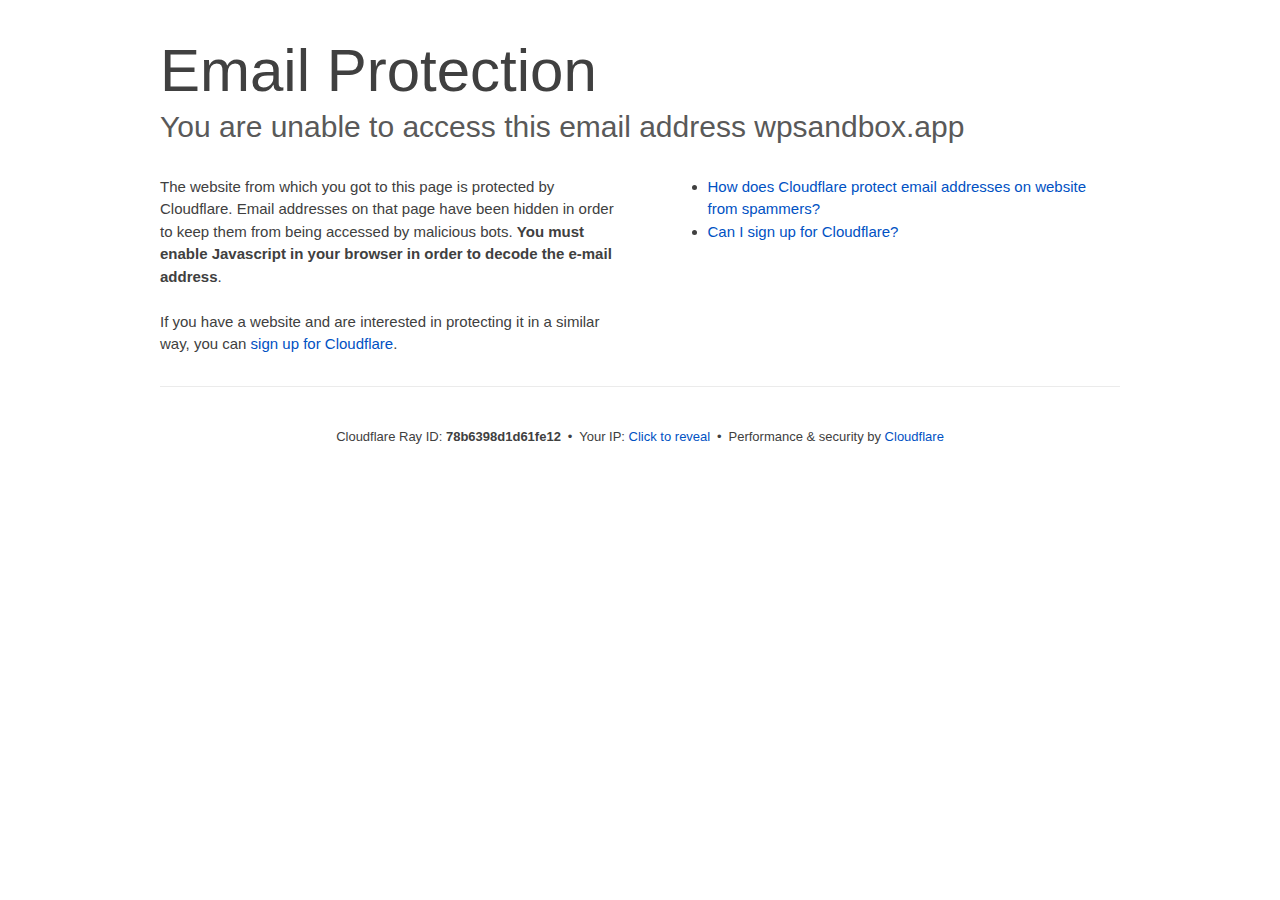
<file: cdn-cgi/l/email-protection/index.html>
<!DOCTYPE html>
<!--[if lt IE 7]> <html class="no-js ie6 oldie" lang="en-US"> <![endif]--><!--[if IE 7]>    <html class="no-js ie7 oldie" lang="en-US"> <![endif]--><!--[if IE 8]>    <html class="no-js ie8 oldie" lang="en-US"> <![endif]--><!--[if gt IE 8]><!--><html class="no-js" lang="en-US"> <!--<![endif]-->
<head>
<title>Email Protection | Cloudflare</title>
<meta charset="UTF-8">
<meta http-equiv="Content-Type" content="text/html; charset=UTF-8">
<meta http-equiv="X-UA-Compatible" content="IE=Edge">
<meta name="robots" content="noindex, nofollow">
<meta name="viewport" content="width=device-width,initial-scale=1">
<link rel="stylesheet" id="cf_styles-css" href="/cdn-cgi/styles/cf.errors.css">
<!--[if lt IE 9]><link rel="stylesheet" id='cf_styles-ie-css' href="/cdn-cgi/styles/cf.errors.ie.css" /><![endif]-->
<style>body{margin:0;padding:0}</style>


<!--[if gte IE 10]><!-->
<script>if (!navigator.cookieEnabled) {
    window.addEventListener('DOMContentLoaded', function () {
      var cookieEl = document.getElementById('cookie-alert');
      cookieEl.style.display = 'block';
    })
  }</script>
<!--<![endif]-->


</head>
<body>
  <div id="cf-wrapper">
    <div class="cf-alert cf-alert-error cf-cookie-error" id="cookie-alert" data-translate="enable_cookies">Please enable cookies.</div>
    <div id="cf-error-details" class="cf-error-details-wrapper">
      <div class="cf-wrapper cf-header cf-error-overview">
        <h1 data-translate="block_headline">Email Protection</h1>
        <h2 class="cf-subheadline"><span data-translate="unable_to_access">You are unable to access this email address</span> wpsandbox.app</h2>
      </div><!-- /.header -->

      <div class="cf-section cf-wrapper">
        <div class="cf-columns two">
          <div class="cf-column">
            <p>The website from which you got to this page is protected by Cloudflare. Email addresses on that page have been hidden in order to keep them from being accessed by malicious bots. <strong>You must enable Javascript in your browser in order to decode the e-mail address</strong>.</p>
            <p>If you have a website and are interested in protecting it in a similar way, you can <a rel="noopener noreferrer" href="https://www.cloudflare.com/sign-up?utm_source=email_protection">sign up for Cloudflare</a>.</p>
          </div>

          <div class="cf-column">
            <div class="grid_4">
              <div class="rail">
                  <div class="panel">
                      <ul class="nobullets">
                        <li><a rel="noopener noreferrer" class="modal-link-faq" href="https://support.cloudflare.com/hc/en-us/articles/200170016-What-is-Email-Address-Obfuscation-">How does Cloudflare protect email addresses on website from spammers?</a></li>
                        <li><a rel="noopener noreferrer" class="modal-link-faq" href="https://support.cloudflare.com/hc/en-us/categories/200275218-Getting-Started">Can I sign up for Cloudflare?</a></li>
                    </ul>
                </div>
              </div>
            </div>
          </div>
        </div>
      </div><!-- /.section -->

      <div class="cf-error-footer cf-wrapper w-240 lg:w-full py-10 sm:py-4 sm:px-8 mx-auto text-center sm:text-left border-solid border-0 border-t border-gray-300">
  <p class="text-13">
    <span class="cf-footer-item sm:block sm:mb-1">Cloudflare Ray ID: <strong class="font-semibold">78b6398d1d61fe12</strong></span>
    <span class="cf-footer-separator sm:hidden">&bull;</span>
    <span id="cf-footer-item-ip" class="cf-footer-item hidden sm:block sm:mb-1">
      Your IP:
      <button type="button" id="cf-footer-ip-reveal" class="cf-footer-ip-reveal-btn">Click to reveal</button>
      <span class="hidden" id="cf-footer-ip">104.207.228.96</span>
      <span class="cf-footer-separator sm:hidden">&bull;</span>
    </span>
    <span class="cf-footer-item sm:block sm:mb-1"><span>Performance &amp; security by</span> <a rel="noopener noreferrer" href="https://www.cloudflare.com/5xx-error-landing" id="brand_link" target="_blank">Cloudflare</a></span>
    
  </p>
  <script>(function(){function d(){var b=a.getElementById("cf-footer-item-ip"),c=a.getElementById("cf-footer-ip-reveal");b&&"classList"in b&&(b.classList.remove("hidden"),c.addEventListener("click",function(){c.classList.add("hidden");a.getElementById("cf-footer-ip").classList.remove("hidden")}))}var a=document;document.addEventListener&&a.addEventListener("DOMContentLoaded",d)})();</script>
</div><!-- /.error-footer -->


    </div><!-- /#cf-error-details -->
  </div><!-- /#cf-wrapper -->

  <script>window._cf_translation = {};</script>

</body>
</html>
</file>
<file: cdn-cgi/styles/cf.errors.css>
#cf-wrapper a,#cf-wrapper abbr,#cf-wrapper article,#cf-wrapper aside,#cf-wrapper b,#cf-wrapper big,#cf-wrapper blockquote,#cf-wrapper body,#cf-wrapper canvas,#cf-wrapper caption,#cf-wrapper center,#cf-wrapper cite,#cf-wrapper code,#cf-wrapper dd,#cf-wrapper del,#cf-wrapper details,#cf-wrapper dfn,#cf-wrapper div,#cf-wrapper dl,#cf-wrapper dt,#cf-wrapper em,#cf-wrapper embed,#cf-wrapper fieldset,#cf-wrapper figcaption,#cf-wrapper figure,#cf-wrapper footer,#cf-wrapper form,#cf-wrapper h1,#cf-wrapper h2,#cf-wrapper h3,#cf-wrapper h4,#cf-wrapper h5,#cf-wrapper h6,#cf-wrapper header,#cf-wrapper hgroup,#cf-wrapper html,#cf-wrapper i,#cf-wrapper iframe,#cf-wrapper img,#cf-wrapper label,#cf-wrapper legend,#cf-wrapper li,#cf-wrapper mark,#cf-wrapper menu,#cf-wrapper nav,#cf-wrapper object,#cf-wrapper ol,#cf-wrapper output,#cf-wrapper p,#cf-wrapper pre,#cf-wrapper s,#cf-wrapper samp,#cf-wrapper section,#cf-wrapper small,#cf-wrapper span,#cf-wrapper strike,#cf-wrapper strong,#cf-wrapper sub,#cf-wrapper summary,#cf-wrapper sup,#cf-wrapper table,#cf-wrapper tbody,#cf-wrapper td,#cf-wrapper tfoot,#cf-wrapper th,#cf-wrapper thead,#cf-wrapper tr,#cf-wrapper tt,#cf-wrapper u,#cf-wrapper ul{margin:0;padding:0;border:0;font:inherit;font-size:100%;text-decoration:none;vertical-align:baseline}#cf-wrapper a img{border:none}#cf-wrapper article,#cf-wrapper aside,#cf-wrapper details,#cf-wrapper figcaption,#cf-wrapper figure,#cf-wrapper footer,#cf-wrapper header,#cf-wrapper hgroup,#cf-wrapper menu,#cf-wrapper nav,#cf-wrapper section,#cf-wrapper summary{display:block}#cf-wrapper .cf-columns:after,#cf-wrapper .cf-columns:before,#cf-wrapper .cf-section:after,#cf-wrapper .cf-section:before,#cf-wrapper .cf-wrapper:after,#cf-wrapper .cf-wrapper:before,#cf-wrapper .clearfix:after,#cf-wrapper .clearfix:before,#cf-wrapper section:after,#cf-wrapper section:before{content:" ";display:table}#cf-wrapper .cf-columns:after,#cf-wrapper .cf-section:after,#cf-wrapper .cf-wrapper:after,#cf-wrapper .clearfix:after,#cf-wrapper section:after{clear:both}#cf-wrapper{display:block;margin:0;padding:0;position:relative;text-align:left;width:100%;z-index:999999999;color:#404040!important;font-family:-apple-system,BlinkMacSystemFont,Segoe UI,Roboto,Oxygen,Ubuntu,Helvetica Neue,Arial,sans-serif!important;font-size:15px!important;line-height:1.5!important;text-decoration:none!important;letter-spacing:normal;-webkit-tap-highlight-color:rgba(246,139,31,.3);-webkit-font-smoothing:antialiased}#cf-wrapper .cf-section,#cf-wrapper section{background:0 0;display:block;margin-bottom:2em;margin-top:2em}#cf-wrapper .cf-wrapper{margin-left:auto;margin-right:auto;width:90%}#cf-wrapper .cf-columns{display:block;list-style:none;padding:0;width:100%}#cf-wrapper .cf-columns img,#cf-wrapper .cf-columns input,#cf-wrapper .cf-columns object,#cf-wrapper .cf-columns select,#cf-wrapper .cf-columns textarea{max-width:100%}#cf-wrapper .cf-columns>.cf-column{float:left;padding-bottom:45px;width:100%;box-sizing:border-box}@media screen and (min-width:49.2em){#cf-wrapper .cf-columns.cols-2>.cf-column:nth-child(n+3),#cf-wrapper .cf-columns.cols-3>.cf-column:nth-child(n+4),#cf-wrapper .cf-columns.cols-4>.cf-column:nth-child(n+3),#cf-wrapper .cf-columns.four>.cf-column:nth-child(n+3),#cf-wrapper .cf-columns.three>.cf-column:nth-child(n+4),#cf-wrapper .cf-columns.two>.cf-column:nth-child(n+3){padding-top:67.5px}#cf-wrapper .cf-columns>.cf-column{padding-bottom:0}#cf-wrapper .cf-columns.cols-2>.cf-column,#cf-wrapper .cf-columns.cols-4>.cf-column,#cf-wrapper .cf-columns.four>.cf-column,#cf-wrapper .cf-columns.two>.cf-column{padding-left:0;padding-right:22.5px;width:50%}#cf-wrapper .cf-columns.cols-2>.cf-column:nth-child(2n),#cf-wrapper .cf-columns.cols-4>.cf-column:nth-child(2n),#cf-wrapper .cf-columns.four>.cf-column:nth-child(2n),#cf-wrapper .cf-columns.two>.cf-column:nth-child(2n){padding-left:22.5px;padding-right:0}#cf-wrapper .cf-columns.cols-2>.cf-column:nth-child(odd),#cf-wrapper .cf-columns.cols-4>.cf-column:nth-child(odd),#cf-wrapper .cf-columns.four>.cf-column:nth-child(odd),#cf-wrapper .cf-columns.two>.cf-column:nth-child(odd){clear:left}#cf-wrapper .cf-columns.cols-3>.cf-column,#cf-wrapper .cf-columns.three>.cf-column{padding-left:30px;width:33.3333333333333%}#cf-wrapper .cf-columns.cols-3>.cf-column:first-child,#cf-wrapper .cf-columns.cols-3>.cf-column:nth-child(3n+1),#cf-wrapper .cf-columns.three>.cf-column:first-child,#cf-wrapper .cf-columns.three>.cf-column:nth-child(3n+1){clear:left;padding-left:0;padding-right:30px}#cf-wrapper .cf-columns.cols-3>.cf-column:nth-child(3n+2),#cf-wrapper .cf-columns.three>.cf-column:nth-child(3n+2){padding-left:15px;padding-right:15px}#cf-wrapper .cf-columns.cols-3>.cf-column:nth-child(-n+3),#cf-wrapper .cf-columns.three>.cf-column:nth-child(-n+3){padding-top:0}}@media screen and (min-width:66em){#cf-wrapper .cf-columns>.cf-column{padding-bottom:0}#cf-wrapper .cf-columns.cols-4>.cf-column,#cf-wrapper .cf-columns.four>.cf-column{padding-left:33.75px;width:25%}#cf-wrapper .cf-columns.cols-4>.cf-column:nth-child(odd),#cf-wrapper .cf-columns.four>.cf-column:nth-child(odd){clear:none}#cf-wrapper .cf-columns.cols-4>.cf-column:first-child,#cf-wrapper .cf-columns.cols-4>.cf-column:nth-child(4n+1),#cf-wrapper .cf-columns.four>.cf-column:first-child,#cf-wrapper .cf-columns.four>.cf-column:nth-child(4n+1){clear:left;padding-left:0;padding-right:33.75px}#cf-wrapper .cf-columns.cols-4>.cf-column:nth-child(4n+2),#cf-wrapper .cf-columns.four>.cf-column:nth-child(4n+2){padding-left:11.25px;padding-right:22.5px}#cf-wrapper .cf-columns.cols-4>.cf-column:nth-child(4n+3),#cf-wrapper .cf-columns.four>.cf-column:nth-child(4n+3){padding-left:22.5px;padding-right:11.25px}#cf-wrapper .cf-columns.cols-4>.cf-column:nth-child(n+5),#cf-wrapper .cf-columns.four>.cf-column:nth-child(n+5){padding-top:67.5px}#cf-wrapper .cf-columns.cols-4>.cf-column:nth-child(-n+4),#cf-wrapper .cf-columns.four>.cf-column:nth-child(-n+4){padding-top:0}}#cf-wrapper a{background:0 0;border:0;color:#0051c3;outline:0;text-decoration:none;-webkit-transition:all .15s ease;transition:all .15s ease}#cf-wrapper a:hover{background:0 0;border:0;color:#f68b1f}#cf-wrapper a:focus{background:0 0;border:0;color:#62a1d8;outline:0}#cf-wrapper a:active{background:0 0;border:0;color:#c16508;outline:0}#cf-wrapper h1,#cf-wrapper h2,#cf-wrapper h3,#cf-wrapper h4,#cf-wrapper h5,#cf-wrapper h6,#cf-wrapper p{color:#404040;margin:0;padding:0}#cf-wrapper h1,#cf-wrapper h2,#cf-wrapper h3{font-weight:400}#cf-wrapper h4,#cf-wrapper h5,#cf-wrapper h6,#cf-wrapper strong{font-weight:600}#cf-wrapper h1{font-size:36px;line-height:1.2}#cf-wrapper h2{font-size:30px;line-height:1.3}#cf-wrapper h3{font-size:25px;line-height:1.3}#cf-wrapper h4{font-size:20px;line-height:1.3}#cf-wrapper h5{font-size:15px}#cf-wrapper h6{font-size:13px}#cf-wrapper ol,#cf-wrapper ul{list-style:none;margin-left:3em}#cf-wrapper ul{list-style-type:disc}#cf-wrapper ol{list-style-type:decimal}#cf-wrapper em{font-style:italic}#cf-wrapper .cf-subheadline{color:#595959;font-weight:300}#cf-wrapper .cf-text-error{color:#bd2426}#cf-wrapper .cf-text-success{color:#9bca3e}#cf-wrapper ol+h2,#cf-wrapper ol+h3,#cf-wrapper ol+h4,#cf-wrapper ol+h5,#cf-wrapper ol+h6,#cf-wrapper ol+p,#cf-wrapper p+dl,#cf-wrapper p+ol,#cf-wrapper p+p,#cf-wrapper p+table,#cf-wrapper p+ul,#cf-wrapper ul+h2,#cf-wrapper ul+h3,#cf-wrapper ul+h4,#cf-wrapper ul+h5,#cf-wrapper ul+h6,#cf-wrapper ul+p{margin-top:1.5em}#cf-wrapper h1+p,#cf-wrapper p+h1,#cf-wrapper p+h2,#cf-wrapper p+h3,#cf-wrapper p+h4,#cf-wrapper p+h5,#cf-wrapper p+h6{margin-top:1.25em}#cf-wrapper h1+h2,#cf-wrapper h1+h3,#cf-wrapper h2+h3,#cf-wrapper h3+h4,#cf-wrapper h4+h5{margin-top:.25em}#cf-wrapper h2+p{margin-top:1em}#cf-wrapper h1+h4,#cf-wrapper h1+h5,#cf-wrapper h1+h6,#cf-wrapper h2+h4,#cf-wrapper h2+h5,#cf-wrapper h2+h6,#cf-wrapper h3+h5,#cf-wrapper h3+h6,#cf-wrapper h3+p,#cf-wrapper h4+p,#cf-wrapper h5+ol,#cf-wrapper h5+p,#cf-wrapper h5+ul{margin-top:.5em}#cf-wrapper .cf-btn{background-color:transparent;border:1px solid #999;color:#404040;font-size:14px;font-weight:400;line-height:1.2;margin:0;padding:.6em 1.33333em .53333em;-webkit-user-select:none;-moz-user-select:none;-ms-user-select:none;user-select:none;display:-moz-inline-stack;display:inline-block;vertical-align:middle;zoom:1;border-radius:2px;box-sizing:border-box;-webkit-transition:all .2s ease;transition:all .2s ease}#cf-wrapper .cf-btn:hover{background-color:#bfbfbf;border:1px solid #737373;color:#fff}#cf-wrapper .cf-btn:focus{color:inherit;outline:0;box-shadow:inset 0 0 4px rgba(0,0,0,.3)}#cf-wrapper .cf-btn.active,#cf-wrapper .cf-btn:active{background-color:#bfbfbf;border:1px solid #404040;color:#272727}#cf-wrapper .cf-btn::-moz-focus-inner{padding:0;border:0}#cf-wrapper .cf-btn .cf-caret{border-top-color:currentColor;margin-left:.25em;margin-top:.18333em}#cf-wrapper .cf-btn-primary{background-color:#2f7bbf;border:1px solid transparent;color:#fff}#cf-wrapper .cf-btn-primary:hover{background-color:#62a1d8;border:1px solid #2f7bbf;color:#fff}#cf-wrapper .cf-btn-primary.active,#cf-wrapper .cf-btn-primary:active,#cf-wrapper .cf-btn-primary:focus{background-color:#62a1d8;border:1px solid #163959;color:#fff}#cf-wrapper .cf-btn-danger,#cf-wrapper .cf-btn-error,#cf-wrapper .cf-btn-important{background-color:#bd2426;border-color:transparent;color:#fff}#cf-wrapper .cf-btn-danger:hover,#cf-wrapper .cf-btn-error:hover,#cf-wrapper .cf-btn-important:hover{background-color:#de5052;border-color:#bd2426;color:#fff}#cf-wrapper .cf-btn-danger.active,#cf-wrapper .cf-btn-danger:active,#cf-wrapper .cf-btn-danger:focus,#cf-wrapper .cf-btn-error.active,#cf-wrapper .cf-btn-error:active,#cf-wrapper .cf-btn-error:focus,#cf-wrapper .cf-btn-important.active,#cf-wrapper .cf-btn-important:active,#cf-wrapper .cf-btn-important:focus{background-color:#de5052;border-color:#521010;color:#fff}#cf-wrapper .cf-btn-accept,#cf-wrapper .cf-btn-success{background-color:#9bca3e;border:1px solid transparent;color:#fff}#cf-wrapper .cf-btn-accept:hover,#cf-wrapper .cf-btn-success:hover{background-color:#bada7a;border:1px solid #9bca3e;color:#fff}#cf-wrapper .active.cf-btn-accept,#cf-wrapper .cf-btn-accept:active,#cf-wrapper .cf-btn-accept:focus,#cf-wrapper .cf-btn-success.active,#cf-wrapper .cf-btn-success:active,#cf-wrapper .cf-btn-success:focus{background-color:#bada7a;border:1px solid #516b1d;color:#fff}#cf-wrapper .cf-btn-accept{color:transparent;font-size:0;height:36.38px;overflow:hidden;position:relative;text-indent:0;width:36.38px;white-space:nowrap}#cf-wrapper input,#cf-wrapper select,#cf-wrapper textarea{background:#fff!important;border:1px solid #999!important;color:#404040!important;font-size:.86667em!important;line-height:1.24!important;margin:0 0 1em!important;max-width:100%!important;outline:0!important;padding:.45em .75em!important;vertical-align:middle!important;display:-moz-inline-stack;display:inline-block;zoom:1;box-sizing:border-box;-webkit-transition:all .2s ease;transition:all .2s ease;border-radius:2px}#cf-wrapper input:hover,#cf-wrapper select:hover,#cf-wrapper textarea:hover{border-color:gray}#cf-wrapper input:focus,#cf-wrapper select:focus,#cf-wrapper textarea:focus{border-color:#2f7bbf;outline:0;box-shadow:0 0 8px rgba(47,123,191,.5)}#cf-wrapper fieldset{width:100%}#cf-wrapper label{display:block;font-size:13px;margin-bottom:.38333em}#cf-wrapper .cf-form-stacked .select2-container,#cf-wrapper .cf-form-stacked input,#cf-wrapper .cf-form-stacked select,#cf-wrapper .cf-form-stacked textarea{display:block;width:100%}#cf-wrapper .cf-form-stacked input[type=button],#cf-wrapper .cf-form-stacked input[type=checkbox],#cf-wrapper .cf-form-stacked input[type=submit]{display:-moz-inline-stack;display:inline-block;vertical-align:middle;zoom:1;width:auto}#cf-wrapper .cf-form-actions{text-align:right}#cf-wrapper .cf-alert{background-color:#f9b169;border:1px solid #904b06;color:#404040;font-size:13px;padding:7.5px 15px;position:relative;vertical-align:middle;border-radius:2px}#cf-wrapper .cf-alert:empty{display:none}#cf-wrapper .cf-alert .cf-close{border:1px solid transparent;color:inherit;font-size:18.75px;line-height:1;padding:0;position:relative;right:-18.75px;top:0}#cf-wrapper .cf-alert .cf-close:hover{background-color:transparent;border-color:currentColor;color:inherit}#cf-wrapper .cf-alert-danger,#cf-wrapper .cf-alert-error{background-color:#de5052;border-color:#521010;color:#fff}#cf-wrapper .cf-alert-success{background-color:#bada7a;border-color:#516b1d;color:#516b1d}#cf-wrapper .cf-alert-warning{background-color:#f9b169;border-color:#904b06;color:#404040}#cf-wrapper .cf-alert-info{background-color:#62a1d8;border-color:#163959;color:#163959}#cf-wrapper .cf-alert-nonessential{background-color:#ebebeb;border-color:#999;color:#404040}#cf-wrapper .cf-icon-exclamation-sign{background:url(/cdn-cgi/images/icon-exclamation.png?1376755637) 50% no-repeat;height:54px;width:54px;display:-moz-inline-stack;display:inline-block;vertical-align:middle;zoom:1}#cf-wrapper h1 .cf-icon-exclamation-sign{margin-top:-10px}#cf-wrapper #cf-error-banner{background-color:#fff;border-bottom:3px solid #f68b1f;padding:15px 15px 20px;position:relative;z-index:999999999;box-shadow:0 2px 8px rgba(0,0,0,.2)}#cf-wrapper #cf-error-banner h4,#cf-wrapper #cf-error-banner p{display:-moz-inline-stack;display:inline-block;vertical-align:bottom;zoom:1}#cf-wrapper #cf-error-banner h4{color:#2f7bbf;font-weight:400;font-size:20px;line-height:1;vertical-align:baseline}#cf-wrapper #cf-error-banner .cf-error-actions{margin-bottom:10px;text-align:center;width:100%}#cf-wrapper #cf-error-banner .cf-error-actions a{display:-moz-inline-stack;display:inline-block;vertical-align:middle;zoom:1}#cf-wrapper #cf-error-banner .cf-error-actions a+a{margin-left:10px}#cf-wrapper #cf-error-banner .cf-error-actions .cf-btn-accept,#cf-wrapper #cf-error-banner .cf-error-actions .cf-btn-success{color:#fff}#cf-wrapper #cf-error-banner .error-header-desc{text-align:left}#cf-wrapper #cf-error-banner .cf-close{color:#999;cursor:pointer;display:inline-block;font-size:34.5px;float:none;font-weight:700;height:22.5px;line-height:.6;overflow:hidden;position:absolute;right:20px;top:25px;text-indent:200%;width:22.5px}#cf-wrapper #cf-error-banner .cf-close:hover{color:gray}#cf-wrapper #cf-error-banner .cf-close:before{content:"\00D7";left:0;height:100%;position:absolute;text-align:center;text-indent:0;top:0;width:100%}#cf-inline-error-wrapper{box-shadow:0 2px 10px rgba(0,0,0,.5)}#cf-wrapper #cf-error-details{background:#fff}#cf-wrapper #cf-error-details .cf-error-overview{padding:25px 0 0}#cf-wrapper #cf-error-details .cf-error-overview h1,#cf-wrapper #cf-error-details .cf-error-overview h2{font-weight:300}#cf-wrapper #cf-error-details .cf-error-overview h2{margin-top:0}#cf-wrapper #cf-error-details .cf-highlight{background:#ebebeb;overflow-x:hidden;padding:30px 0;background-image:-webkit-gradient(linear,left top, left bottom,from(#dedede),color-stop(3%, #ebebeb),color-stop(97%, #ebebeb),to(#dedede));background-image:linear-gradient(top,#dedede,#ebebeb 3%,#ebebeb 97%,#dedede)}#cf-wrapper #cf-error-details .cf-highlight h3{color:#999;font-weight:300}#cf-wrapper #cf-error-details .cf-highlight .cf-column:last-child{padding-bottom:0}#cf-wrapper #cf-error-details .cf-highlight .cf-highlight-inverse{background-color:#fff;padding:15px;border-radius:2px}#cf-wrapper #cf-error-details .cf-status-display h3{margin-top:.5em}#cf-wrapper #cf-error-details .cf-status-label{color:#9bca3e;font-size:1.46667em}#cf-wrapper #cf-error-details .cf-status-label,#cf-wrapper #cf-error-details .cf-status-name{display:inline}#cf-wrapper #cf-error-details .cf-status-item{display:block;position:relative;text-align:left}#cf-wrapper #cf-error-details .cf-status-item,#cf-wrapper #cf-error-details .cf-status-item.cf-column{padding-bottom:1.5em}#cf-wrapper #cf-error-details .cf-status-item.cf-error-source{display:block;text-align:center}#cf-wrapper #cf-error-details .cf-status-item.cf-error-source:after{bottom:-60px;content:"";display:none;border-bottom:18px solid #fff;border-left:20px solid transparent;border-right:20px solid transparent;height:0;left:50%;margin-left:-9px;position:absolute;right:50%;width:0}#cf-wrapper #cf-error-details .cf-status-item+.cf-status-item{border-top:1px solid #dedede;padding-top:1.5em}#cf-wrapper #cf-error-details .cf-status-item+.cf-status-item:before{background:url(/cdn-cgi/images/cf-icon-horizontal-arrow.png) no-repeat;content:"";display:block;left:0;position:absolute;top:25.67px}#cf-wrapper #cf-error-details .cf-error-source .cf-icon-error-container{height:85px;margin-bottom:2.5em}#cf-wrapper #cf-error-details .cf-error-source .cf-status-label{color:#bd2426}#cf-wrapper #cf-error-details .cf-error-source .cf-icon{display:block}#cf-wrapper #cf-error-details .cf-error-source .cf-icon-status{bottom:-10px;left:50%;top:auto;right:auto}#cf-wrapper #cf-error-details .cf-error-source .cf-status-label,#cf-wrapper #cf-error-details .cf-error-source .cf-status-name{display:block}#cf-wrapper #cf-error-details .cf-icon-error-container{height:auto;position:relative}#cf-wrapper #cf-error-details .cf-icon-status{display:block;margin-left:-24px;position:absolute;top:0;right:0}#cf-wrapper #cf-error-details .cf-icon{display:none;margin:0 auto}#cf-wrapper #cf-error-details .cf-status-desc{display:block;height:22.5px;overflow:hidden;text-overflow:ellipsis;width:100%;white-space:nowrap}#cf-wrapper #cf-error-details .cf-status-desc:empty{display:none}#cf-wrapper #cf-error-details .cf-error-footer{padding:1.33333em 0;border-top:1px solid #ebebeb;text-align:center}#cf-wrapper #cf-error-details .cf-error-footer p{font-size:13px}#cf-wrapper #cf-error-details .cf-error-footer select{margin:0!important}#cf-wrapper #cf-error-details .cf-footer-item{display:block;margin-bottom:5px;text-align:left}#cf-wrapper #cf-error-details .cf-footer-separator{display:none}#cf-wrapper #cf-error-details .cf-captcha-info{margin-bottom:10px;position:relative;text-align:center}#cf-wrapper #cf-error-details .cf-captcha-image{height:57px;width:300px}#cf-wrapper #cf-error-details .cf-captcha-actions{margin-top:15px}#cf-wrapper #cf-error-details .cf-captcha-actions a{font-size:0;height:36.38px;overflow:hidden;padding-left:1.2em;padding-right:1.2em;position:relative;text-indent:-9999px;width:36.38px;white-space:nowrap}#cf-wrapper #cf-error-details .cf-captcha-actions a.cf-icon-refresh span{background-position:0 -787px}#cf-wrapper #cf-error-details .cf-captcha-actions a.cf-icon-announce span{background-position:0 -767px}#cf-wrapper #cf-error-details .cf-captcha-actions a.cf-icon-question span{background-position:0 -827px}#cf-wrapper #cf-error-details .cf-screenshot-container{background:url(/cdn-cgi/images/browser-bar.png?1376755637) no-repeat #fff;max-height:400px;max-width:100%;overflow:hidden;padding-top:53px;width:960px;border-radius:5px 5px 0 0}#cf-wrapper #cf-error-details .cf-screenshot-container .cf-no-screenshot{background:url(/cdn-cgi/images/cf-no-screenshot-warn.png) no-repeat;display:block;height:158px;left:25%;margin-top:-79px;overflow:hidden;position:relative;top:50%;width:178px}#cf-wrapper #cf-error-details .cf-captcha-container .cf-screenshot-container,#cf-wrapper #cf-error-details .cf-captcha-container .cf-screenshot-container img,#recaptcha-widget .cf-alert,#recaptcha-widget .recaptcha_only_if_audio,.cf-cookie-error{display:none}#cf-wrapper #cf-error-details .cf-screenshot-container .cf-no-screenshot.error{background:url(/cdn-cgi/images/cf-no-screenshot-error.png) no-repeat;height:175px}#cf-wrapper #cf-error-details .cf-screenshot-container.cf-screenshot-full .cf-no-screenshot{left:50%;margin-left:-89px}.cf-captcha-info iframe{max-width:100%}#cf-wrapper .cf-icon-ok{background:url(/cdn-cgi/images/cf-icon-ok.png) no-repeat;height:48px;width:48px}#cf-wrapper .cf-icon-error{background:url(/cdn-cgi/images/cf-icon-error.png) no-repeat;height:48px;width:48px}#cf-wrapper .cf-icon-browser{background:url(/cdn-cgi/images/cf-icon-browser.png) no-repeat;height:80px;width:100px}#cf-wrapper .cf-icon-cloud{background:url(/cdn-cgi/images/cf-icon-cloud.png) no-repeat;height:77px;width:151px}#cf-wrapper .cf-icon-server{background:url(/cdn-cgi/images/cf-icon-server.png) no-repeat;height:75px;width:95px}#cf-wrapper .cf-icon-railgun{background-position:0 -848px;height:81px;width:95px}#cf-wrapper .cf-caret{border:.33333em solid transparent;border-top-color:inherit;content:"";height:0;width:0;display:-moz-inline-stack;display:inline-block;vertical-align:middle;zoom:1}@media screen and (min-width:49.2em){#cf-wrapper #cf-error-details .cf-status-desc:empty,#cf-wrapper #cf-error-details .cf-status-item.cf-error-source:after,#cf-wrapper #cf-error-details .cf-status-item .cf-icon,#cf-wrapper #cf-error-details .cf-status-label,#cf-wrapper #cf-error-details .cf-status-name{display:block}#cf-wrapper .cf-wrapper{width:708px}#cf-wrapper #cf-error-banner{padding:20px 20px 25px}#cf-wrapper #cf-error-banner .cf-error-actions{margin-bottom:15px}#cf-wrapper #cf-error-banner .cf-error-header-desc h4{margin-right:.5em}#cf-wrapper #cf-error-details h1{font-size:4em}#cf-wrapper #cf-error-details .cf-error-overview{padding-top:2.33333em}#cf-wrapper #cf-error-details .cf-highlight{padding:4em 0}#cf-wrapper #cf-error-details .cf-status-item{text-align:center}#cf-wrapper #cf-error-details .cf-status-item,#cf-wrapper #cf-error-details .cf-status-item.cf-column{padding-bottom:0}#cf-wrapper #cf-error-details .cf-status-item+.cf-status-item{border:0;padding-top:0}#cf-wrapper #cf-error-details .cf-status-item+.cf-status-item:before{background-position:0 -544px;height:24.75px;margin-left:-37.5px;width:75px;background-size:131.25px auto}#cf-wrapper #cf-error-details .cf-icon-error-container{height:85px;margin-bottom:2.5em}#cf-wrapper #cf-error-details .cf-icon-status{bottom:-10px;left:50%;top:auto;right:auto}#cf-wrapper #cf-error-details .cf-error-footer{padding:2.66667em 0}#cf-wrapper #cf-error-details .cf-footer-item,#cf-wrapper #cf-error-details .cf-footer-separator{display:-moz-inline-stack;display:inline-block;vertical-align:baseline;zoom:1}#cf-wrapper #cf-error-details .cf-footer-separator{padding:0 .25em}#cf-wrapper #cf-error-details .cf-status-item.cloudflare-status:before{margin-left:-50px}#cf-wrapper #cf-error-details .cf-status-item.cloudflare-status+.status-item:before{margin-left:-25px}#cf-wrapper #cf-error-details .cf-screenshot-container{height:400px;margin-bottom:-4em;max-width:none}#cf-wrapper #cf-error-details .cf-captcha-container .cf-screenshot-container,#cf-wrapper #cf-error-details .cf-captcha-container .cf-screenshot-container img{display:block}}@media screen and (min-width:66em){#cf-wrapper .cf-wrapper{width:960px}#cf-wrapper #cf-error-banner .cf-close{position:relative;right:auto;top:auto}#cf-wrapper #cf-error-banner .cf-details{white-space:nowrap}#cf-wrapper #cf-error-banner .cf-details-link{padding-right:.5em}#cf-wrapper #cf-error-banner .cf-error-actions{float:right;margin-bottom:0;text-align:left;width:auto}#cf-wrapper #cf-error-details .cf-status-item+.cf-status-item:before{background-position:0 -734px;height:33px;margin-left:-50px;width:100px;background-size:auto}#cf-wrapper #cf-error-details .cf-status-item.cf-cloudflare-status:before{margin-left:-66.67px}#cf-wrapper #cf-error-details .cf-status-item.cf-cloudflare-status+.cf-status-item:before{margin-left:-37.5px}#cf-wrapper #cf-error-details .cf-captcha-image{float:left}#cf-wrapper #cf-error-details .cf-captcha-actions{position:absolute;top:0;right:0}}.no-js #cf-wrapper .js-only{display:none}#cf-wrapper #cf-error-details .heading-ray-id{font-family:monaco,courier,monospace;font-size:15px;white-space:nowrap} #cf-wrapper #cf-error-details .cf-footer-item.hidden,.cf-error-footer .hidden{display:none} .cf-error-footer .cf-footer-ip-reveal-btn{-webkit-appearance:button;-moz-appearance:button;appearance:button;text-decoration:none;background:none;color:inherit;border:none;padding:0;font:inherit;cursor:pointer;color:#0051c3;-webkit-transition:color .15s ease;transition:color .15s ease}.cf-error-footer .cf-footer-ip-reveal-btn:hover{color:#ee730a}
</file>
